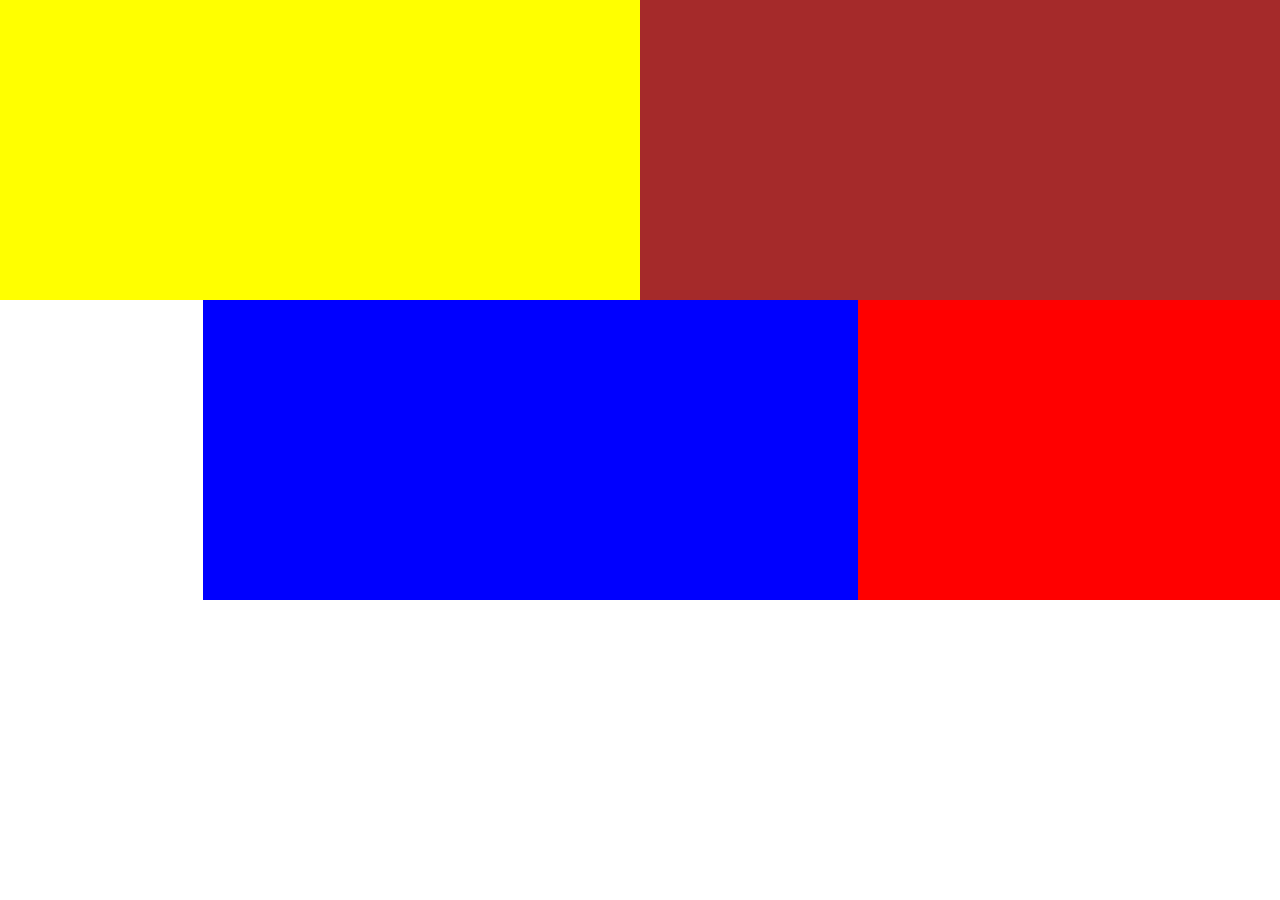
<file: grid.html>
<!DOCTYPE html>
<html>
<head>
<link rel="stylesheet" href="https://maxcdn.bootstrapcdn.com/bootstrap/3.3.4/css/bootstrap.min.css">
  <script src="http://code.jquery.com/jquery-2.1.4.min.js"></script>
  <script src="https://maxcdn.bootstrapcdn.com/bootstrap/3.3.4/js/bootstrap.min.js"></script>
  <link rel="stylesheet" type="text/css" href="style_bs.css">
  <title></title>
</head>
<body>
<div class="row">
  <div class="col-md-6 yellow block_height"></div>
  <div class="col-md-6 brown block_height"></div>
</div>
<div class="row">
  <div class="col-md-2"></div>
  <div class="col-md-6 blue block_height"></div>
  <div class="col-md-4 red block_height"></div>
</div>



</body>
</html>
</file>
<file: style_bs.css>
body{

}
.block_height{
  height: 300px;
}
.yellow{
  background: yellow;
 }
.brown{
  background: brown;
}

.blue{
background: blue;
}
.red{
  background: red;
}
</file>
